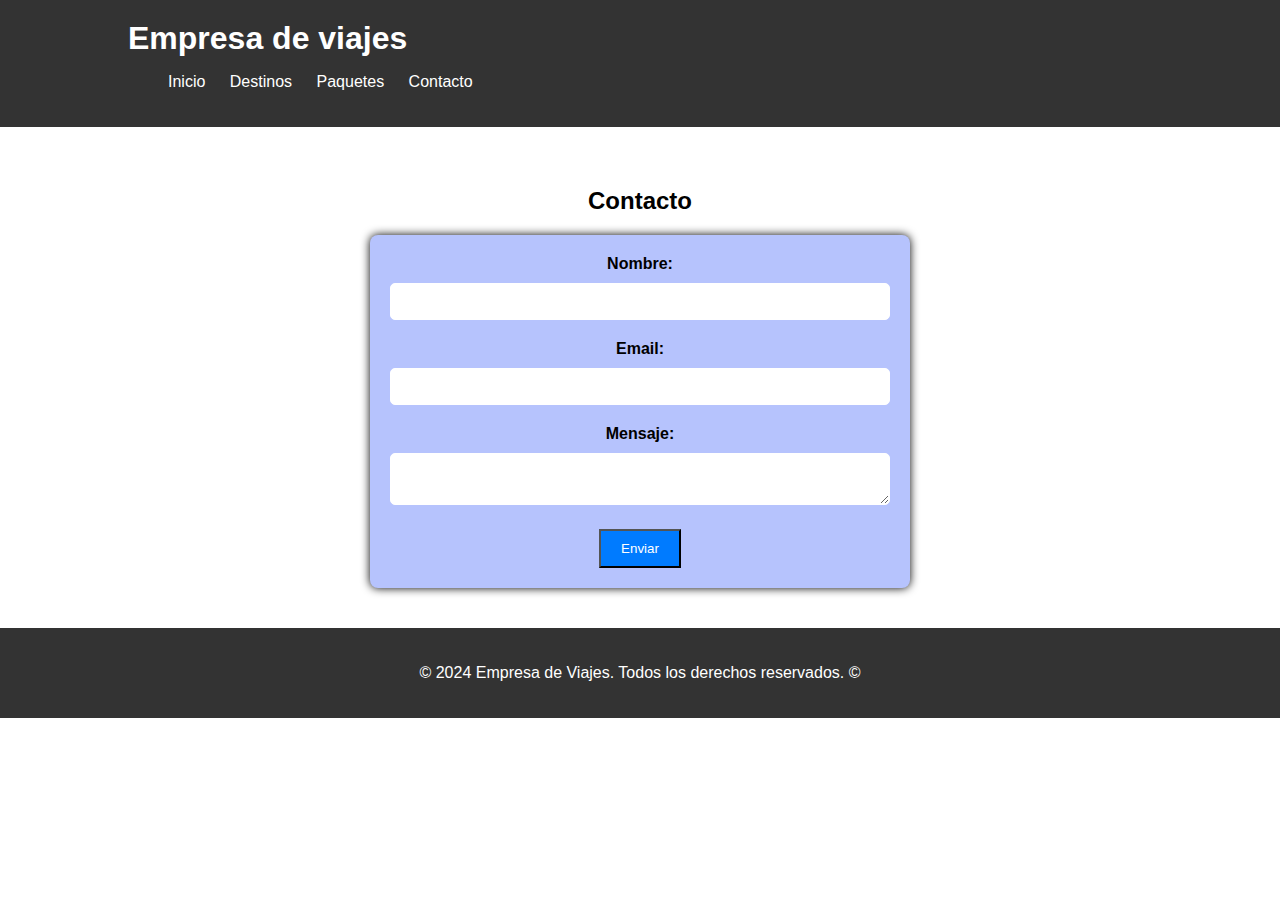
<file: 01_Pagina_de_viajes/contacto.html>
<!DOCTYPE html>
<html lang="es">
    <head>
        <title>Contacto</title>
        <link rel="stylesheet" href="styles/style.css">
    </head>
    <body>
        <header>
            <!--Encabezado-->
            <div class="container">
                <h1>Empresa de viajes</h1>
                <nav>
                    <ul>
                        <li><a href="index.html">Inicio</a></li>
                        <li><a href="destinos.html">Destinos</a></li>
                        <li><a href="#">Paquetes</a></li>
                        <li><a href="contacto.html">Contacto</a></li>
                    </ul>
                </nav>
            </div>
        </header>
<!-- Aqui va el formulario de contacto-->
        <section id="contacto">
            <div class="container">
                <h2>Contacto</h2>
                <form action="#" method="post">
                    <label for="nombre">Nombre:</label>
                    <input type="text" name="nombre" id="nombre" required>
                    <label for="email">Email:</label>
                    <input type="email" name="email" id="email" required>
                    <label for="mensaje">Mensaje:</label>
                    <textarea name="mensaje" id="mensaje"required></textarea>
                    <button class="btn" type="submit">Enviar</button>   
                </form>
            </div>
        </section>
        <!--Aqui va el pie de pagina-->
        <footer>
            <div>
                <p>&copy; 2024 Empresa de Viajes. Todos los derechos reservados. &copy;</p>
            </div>
        </footer>
    </body>
</html>
</file>
<file: 01_Pagina_de_viajes/styles/style.css>
/* Estilos de pagina de viajes
* {
    outline: solid black;
} */

body { /* Seleccion de body */
    font-family: Arial, sans-serif; /* Cambia tipografia */
    margin: 0; /* Elimina todo el margen por defecto */
    padding: 0; /* Elimina todo el relleno de los elementos */
}

/* Aca viene el estilo de una clase container */
.container{
    width: 80%; /* Establece el ancho del contenedor en un 80% */
    margin: 0 auto; /* Centra horizontalmente el contenedor */
}

/* estilo de encabezado */
header{
    background-color: #333; /* Establece el color del fondo */
    color: #fff; /* Establece el color del texto */ 
    padding: 20px 0; /* Añade relleno superior e inferior */
}          

header h1{
    margin: 0; /* Elimina el margen por defecto del título */
}

/* Estilo de elemento de lista */
nav ul li{
    display: inline; /* Alinea los elementos */
    margin-right: 20px; /* Margen haciala derecha */
}

/* Estilo a elmentos de vinculo ancla de navegacion */
nav ul li a{
    color: #fff; /* Color a elmento Archor */
    text-decoration: none; /* Quita subrayado de enlaces */
}

section{
    padding: 40px 0; /* añade relleno superior e inferior */
}

#banner{
    background-image: url('https://www.viajaribiza.com/wp-content/uploads/2020/02/ibiza.jpg'); /*Establece la imagen de fondo del banner */
    background-size: cover; /* Ajusta la imagen al area del banner */
    color: #fff; /* Establece color del texto */
    text-align: center; /* Centra el texto del banner */
    padding: 100px 0; /* Define relleno superior e inferior */
}

#banner h2{
    font-size: 36px; /* Establece Tamaño de h2 */
}

#banner p{
    font-size: 18px; /* Establece Tamaño de p */
    margin-bottom: 20px; /* Define margen inferior */
}

.btn{
    background-color: #007bff; /*Color fondo boton */
    color: #fff; /* Color del tecto del boton */
    padding: 10px 20px; /* Relleno del boton */
    text-decoration: none; /* Quita decoracion de enlace */
}

/* Estilo cuando pasa puntero sobre el boton */
.btn:hover{
    background-color: #0056b3; /* Establece color de fondo en hover boton*/
}

.destinos-container{
    display: flex; /* Utiliza flexbox para alinear elementos */
    justify-content: space-between; /* Distribuye uniformemente los elementos */
    flex-wrap: wrap; /* Si los elementos no caben en la misma linea, agrega una nueva linea con los elementos */
}

.destino{
    width: calc(33.33% - 20px); /* Establece el ancho de cada destino menos el espacio entre los destinos */
    margin-bottom: 20px; /* Define eñ margen interior */
    text-align: center; /* Centra el texto */
}

.destino img{
    width: 100%; /* Establece el ancho de la imagen ajustandola al elemento que la contiene */
    border-radius: 8px; /* Agrega esquinas redondeadas */
}

.destino h3{
    margin-top: 10px; /* Agrega distancia superior entre imagen y h3 */
}

.destino p{
    margin-top: 10px; /* Agrega distancia superior entre h3 y p */
}

footer{
    background-color: #333; /* Establece color de fondo de footer */
    color: #fff; /* Establece color de texto de footer */
    text-align: center; /* Centr el texto */
    padding: 20px 0; /* Añade relleno superior e inferior */
}

/* Aqui va el estilo del formulario de contacto */

#contacto{
    padding: 40px 0;
}

#contacto .container{
    text-align: center;
}

#contacto h2{
    margin-bottom: 20px;
}

#contacto form{
    max-width: 500px; /* Establece el ancho maximo del elemento */
    margin: 0 auto; /* Centra horizontalmente dentro del contenedor */
    padding: 20px;
    background-color: #b6c3fd;
    border-radius: 8px;
    box-shadow: 0 0 10px rgba(0, 0, 0, 1); /* Establece una sombra alrededor del formulario */
}

#contacto label{
    display: block; /* Eiqueras en bloques */
    margin-bottom: 10px;
    font-weight: bold; /* Establece fuente em megrita */
}

#contacto input, #contacto textarea{
    resize: vertical; /* Permite redimensionar el area del texto verticalmente */
    width: 100%;
    padding: 10px;
    margin-bottom: 20px;
    border: 1px solid #fff;
    border-radius: 5px;
    box-sizing: border-box; /* Incluye el padding y el borde del ancho */
}
</file>
